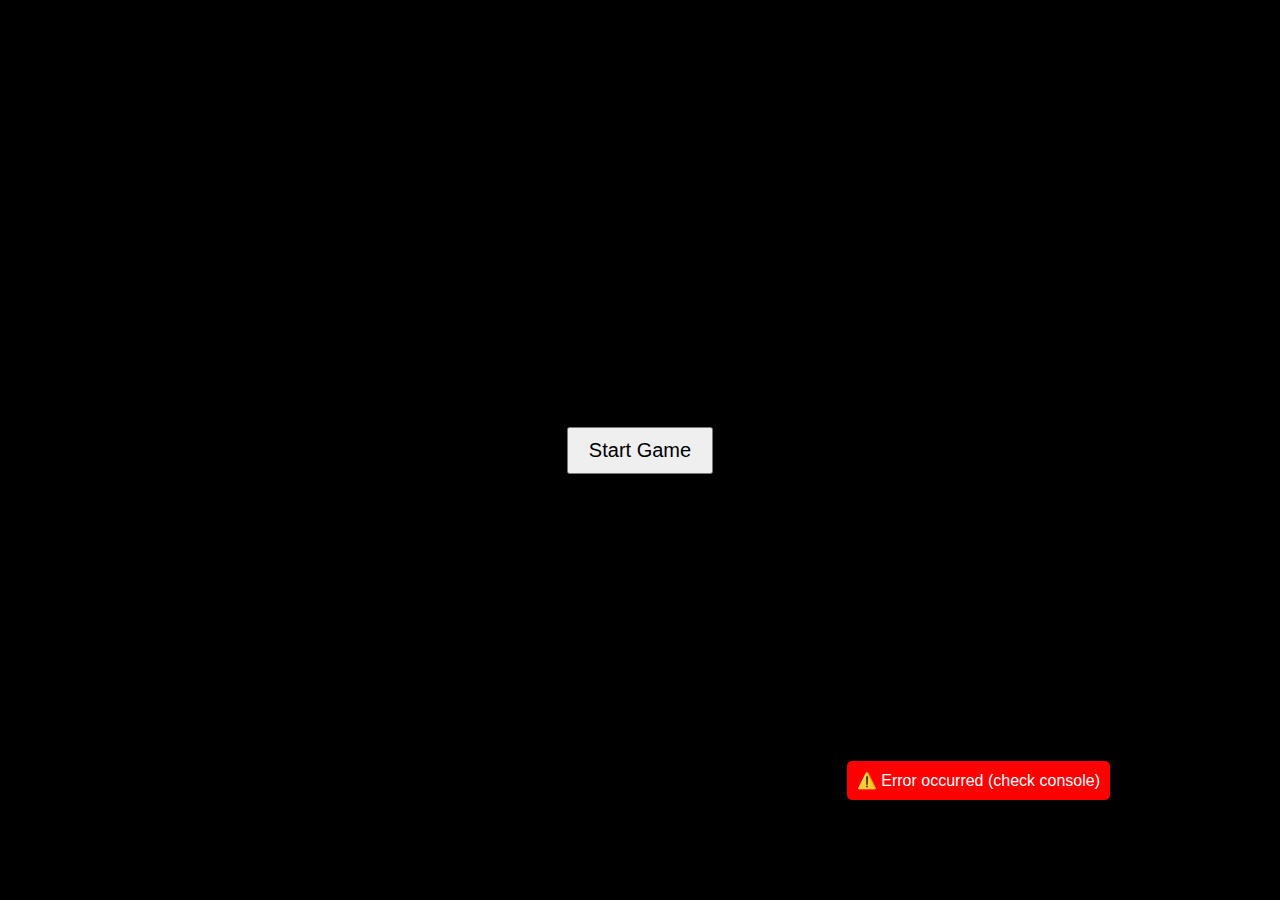
<file: index.html>
﻿<!DOCTYPE html>
<html lang="en">
    <head>
        <meta charset="UTF-8">
        <meta name="viewport" content="width=device-width, initial-scale=1.0">
        <title>Dolls in Pseudo Paradise</title>
        <link rel="icon" type="image/x-icon" href="assets/graphics/favicon.ico">
        <link rel="stylesheet" href="css/common.css">
        <link rel="stylesheet" href="css/loading.css">
        <link rel="stylesheet" href="css/playerStatsDisplay.css">
        <link rel="stylesheet" href="css/menu.css">
        <link rel="stylesheet" href="css/menu.difficulty.css">
        <link rel="stylesheet" href="css/menu.characterSelect.css">
        <link rel="stylesheet" href="css/menu.musicRoom.css">
        <link rel="stylesheet" href="css/menu.options.css">
        <link rel="stylesheet" href="css/menu.title.css">
        <link rel="stylesheet" href="css/menu.pause.css">
        <link rel="stylesheet" href="css/menu.practice.css">
        <link rel="stylesheet" href="css/canvas.css">
        <link rel="stylesheet" href="css/background.css">

        <link href="assets/fonts/Swagger.ttf" as="font" type="font/ttf" crossorigin>
    </head>
    <body>
        <div class="container" width="960" height="720"></div>

        <!--skript för hyperglobala konstanter och variablar-->
        <script>
            const targetFPS = 60;
            const frameTime = 1000 / targetFPS;

            let gameRunning = false;
            let menuActive = true;
            let pauseMenuActive = false;
            let pauseMenu = null;
            window.pauseMenuActive = pauseMenuActive;
            window.menuActive = menuActive;

            const MENU_STATES = {
                MAIN: 0,
                OPTIONS: 1,
                CHARACTER_SELECT: 2,
                MUSIC_ROOM: 3
            };

            let lastTime = 0;
            let deltaTime = 0;
            let lastFrameTime = Date.now();
            let accumulatedTime = 0;

            let sfxVolume = parseFloat(localStorage.getItem('sfxVolume'));
            let musicVolume = parseFloat(localStorage.getItem('musicVolume'));

            let musicAudio = null;
        </script>

        <script>
            // Create a persistent error handler object
            const errorHandler = {
                lastErrorTime: 0,
                cooldown: 5000, // 5 seconds in milliseconds
                
                handleError: function(error) {
                    console.error(error); // Always log the error
                    
                    const now = Date.now();
                    if (now - this.lastErrorTime > this.cooldown) {
                        this.lastErrorTime = now;
                        try {
                            // Play error sound if available
                            window.playSoundEffect(soundEffects.invalid);
                            
                            // Visual feedback
                            const errorIndicator = document.createElement('div');
                            errorIndicator.style.position = 'fixed';
                            errorIndicator.style.bottom = '10px';
                            errorIndicator.style.right = '10px';
                            errorIndicator.style.background = 'red';
                            errorIndicator.style.color = 'white';
                            errorIndicator.style.padding = '10px';
                            errorIndicator.style.borderRadius = '5px';
                            errorIndicator.style.zIndex = '9999';
                            errorIndicator.textContent = '⚠️ Error occurred (check console)';
                            document.body.appendChild(errorIndicator);
                            setTimeout(() => errorIndicator.remove(), 3000);
                        } catch (soundError) {
                            console.error('Failed to handle error:', soundError);
                        }
                    }
                }
            };

            // Set up global error handlers
            window.addEventListener('error', (event) => {
                errorHandler.handleError(event.error || event.message);
                return false; // Prevent default browser error handling
            });
            
            window.addEventListener('unhandledrejection', (event) => {
                errorHandler.handleError(event.reason);
            });

            // Expose globally for manual error reporting
            window.errorHandler = errorHandler;
            
        </script>

        <script src="js/rendering/autoScale.js"></script>
        <script src="js/rendering/spawners.js"></script>

        <script src="lang/languageManager.js"></script>

        <script src="js/backgroundHandlers/gameInputHandler.js"></script>
        <script src="js/backgroundHandlers/soundHandler.js"></script>
        <script src="js/backgroundHandlers/spellcardHandler.js"></script>
        
        <script src="js/menus/playerStatsDisplay.js"></script>
        <script src="js/menus/mainMenu.js"></script>
        <script src="js/menus/difficulty.js"></script>
        <script src="js/menus/characterSelect.js"></script>
        <script src="js/menus/musicRoom.js"></script>
        <script src="js/menus/optionsMenu.js"></script>
        <script src="js/menus/menuHandler.js"></script>
        <script src="js/menus/menuInputHandler.js"></script>
        <script src="js/menus/title.js"></script>
        <script src="js/menus/pauseMenu.js"></script>
        <script src="js/menus/stageSelect.js"></script>
        
        <script src="js/enemyLogic/enemyManager.js"></script>

        <script src="js/enemyLogic/enemies/baseEnemy.js"></script>
        <script src="js/enemyLogic/enemies/fairy.js"></script>
        <script src="js/enemyLogic/enemies/spinner.js"></script>
        <script src="js/enemyLogic/enemies/yinyang.js"></script>

        <script src="js/enemyLogic/bullets/enemyBulletManager.js"></script>
        <script src="js/enemyLogic/bullets/enemyBullets.js"></script>
        <script src="js/enemyLogic/bullets/patternProcessor.js"></script>
        
        <script src="js/playerLogic/bulletBehaviour/cardBullet.js"></script>
        <script src="js/playerLogic/bulletBehaviour/homingCardBullet.js"></script>
        <script src="js/playerLogic/bulletBehaviour/starBullet.js"></script>
        <script src="js/playerLogic/bulletBehaviour/bulletManager.js"></script>
        
        <script src="js/playerLogic/characterManager.js"></script>
        <script src="js/playerLogic/sprite.js"></script>
        <script src="js/playerLogic/shottype.js"></script>
        <script src="js/playerLogic/spellcard.js"></script>
        <script src="js/playerLogic/item.js"></script>
        <script src="js/playerLogic/itemManager.js"></script>

        <script src="js/loops/startMenuLoop.js"></script>
        <script src="js/loops/gameloop.js"></script>
        
        <script src="js/loaders/assetLoad.js"></script>
        <script src="js/loaders/declareManagers.js"></script>
        <script src="js/loaders/init.js"></script>
    </body>
</html>
</file>
<file: css/common.css>
html, body {
  overflow: hidden;
  width: 100%;
  height: 100%;
  margin: 0;
  padding: 0;
}

body {
  font-family: Arial, sans-serif;
  display: flex;
  justify-content: center; /* centers horizontally */
  align-items: center; /* centers vertically */
  background-color: black;
  user-select: none;
  overflow: hidden;
  touch-action: none; /* Prevent touch zooming */
}

.container {
  width: 960px;
  height: 720px;
  position: relative;
  overflow: hidden;
}

#startScreen {
  position: absolute;
  top: 0;
  left: 0;
  width: 100%;
  height: 100%;
  display: flex;
  flex-direction: column;
  align-items: center;
  justify-content: center;
  z-index: 2000;
}

#startButton {
  padding: 10px 20px;
  font-size: 20px;
  cursor: pointer;
  margin: 0;
}

* {
  backface-visibility: hidden;
  transform-style: preserve-3d;
}
</file>
<file: css/loading.css>
/* Loading indicator styles */
.loading-indicator-container {
    position: absolute;
    bottom: 25px;
    left: 50px;
    display: flex;
    align-items: center;
    gap: 10px;
    z-index: 10000;
}

.loading-spinner {
    width: 48px;
    height: 48px;
    animation: spin 0.5s linear infinite;
}

.loading-text {
    margin-left: 20px;
    color: black;
    font-family: 'Arial', sans-serif;
    font-size: 30px;
    font-weight: bold;
    animation: pulse 0.8s ease-in-out infinite;
}

@keyframes spin {
    from {
        transform: rotate(0deg);
    }
    to {
        transform: rotate(360deg);
    }
}

@keyframes pulse {
    0% {
        opacity: 0.4;
    }
    50% {
        opacity: 1;
    }
    100% {
        opacity: 0.4;
    }
}
</file>
<file: css/playerStatsDisplay.css>
#playerStatsDisplay {
  font-family: 'Swagger', Arial, sans-serif;
  font-size: 20px;
  font-weight: bold;
  position: absolute; /* Change to absolute positioning */
  right: 0; /* Align to right edge */
  margin-right: 25px;
  top: 25px; /* Match canvas top margin */
  width: 300px;
  height: 674px;
  border: 0px;
  color: white;
  padding: 10px;
  box-sizing: border-box;
  z-index: 1000;
  display: flex;
  flex-direction: column;
  align-items: flex-start;
  justify-content: flex-start;
  text-align: left;
  user-select: none;
  pointer-events: none;
  filter: drop-shadow(1px 1px black);
  /* Remove margin-left since we're using absolute positioning */
}
  
#playerStatsDisplay hr {
  width: 100%;
  border: 1px solid white;
  margin: 10px 0;
}

#playerStatsDisplay div {
  width: 100%;
  display: flex;
  justify-content: space-between;
  margin-bottom: 10px;
}

div .statstitle {
  margin-bottom: 0px !important;
}

#playerStatsDisplay span {
  display: inline-block;
}

#playerStatsDisplay .star {
  display: inline-block;
  width: 24px; /* Set the width of the star images */
  height: 24px; /* Set the height of the star images */
  margin-left: 5px; /* Add some spacing between stars */
}

.character-select-container {
  width: 100%;
  height: 100%;
  display: flex;
  flex-direction: column;
  align-items: center;
  justify-content: center;
  padding: 20px;
  box-sizing: border-box;
}

#playerStatsDisplay .highscore-text {
  background: -webkit-linear-gradient(lightblue, white, LightSteelBlue, dimgrey, black);
  background-clip: text;
  -webkit-text-fill-color: transparent;
}

#playerStatsDisplay .score-text {
  background: -webkit-linear-gradient(lightblue, white, LightSteelBlue, dimgrey, black);
  background-clip: text;
  -webkit-text-fill-color: transparent;
}

#playerStatsDisplay .player-text {
  background: -webkit-linear-gradient(white, lightgrey, lightyellow, dimgrey, black);
  background-clip: text;
  -webkit-text-fill-color: transparent;
}

#playerStatsDisplay .bomb-text {
  background: -webkit-linear-gradient(white, lightgrey, lightyellow, dimgrey, black);
  background-clip: text;
  -webkit-text-fill-color: transparent;
}

#playerStatsDisplay .power-text {
  background: -webkit-linear-gradient(lightgrey, red);
  background-clip: text;
  -webkit-text-fill-color: transparent;
}

#playerStatsDisplay .graze-text {
  background: -webkit-linear-gradient(lightgrey, darkgreen);
  background-clip: text;
  -webkit-text-fill-color: transparent;
}

#playerStatsDisplay .point-text {
  background: -webkit-linear-gradient(lightgrey, darkslateblue);
  background-clip: text;
  -webkit-text-fill-color: transparent;
}

#playerStatsDisplay .highscore-data {
  font-size: 24px;
  background: -webkit-linear-gradient(lightblue, white, LightSteelBlue, dimgrey);
  background-clip: text;
  -webkit-text-fill-color: transparent;
}

#playerStatsDisplay .score-data {
  font-size: 24px;
  background: -webkit-linear-gradient(lightblue, white, LightSteelBlue, dimgrey);
  background-clip: text;
  -webkit-text-fill-color: transparent;
}

#playerStatsDisplay .power-data {
  font-size: 24px;
  background: -webkit-linear-gradient(lightblue, white, LightSteelBlue, dimgrey);
  background-clip: text;
  -webkit-text-fill-color: transparent;
}

#playerStatsDisplay .graze-data {
  font-size: 24px;
  background: -webkit-linear-gradient(lightblue, white, LightSteelBlue, dimgrey);
  background-clip: text;
  -webkit-text-fill-color: transparent;
}

#playerStatsDisplay .point-data {
  font-size: 24px;
  background: -webkit-linear-gradient(lightblue, white, LightSteelBlue, dimgrey);
  background-clip: text;
  -webkit-text-fill-color: transparent;
}

.first-char {
  font-size: 72px;
  margin-top: 10px;
  font-family: 'Swagger', 'Meiryo', sans-serif;
  background: -webkit-linear-gradient(lightblue, white, LightSteelBlue, dimgrey);
  background-clip: text;
  -webkit-text-fill-color: transparent;
}

#playerStatsDisplay .second-char {
  font-size: 72px;
  margin-left: 64px;
  font-family: 'Swagger', 'Meiryo', sans-serif;
  background: -webkit-linear-gradient(lightblue, white, LightSteelBlue, dimgrey);
  background-clip: text;
  -webkit-text-fill-color: transparent;
}

#playerStatsDisplay .third-char {
  font-size: 72px;
  margin-right: 64px;
  margin-top: -32px;
  font-family: 'Swagger', 'Meiryo', sans-serif;
  background: -webkit-linear-gradient(lightblue, white, LightSteelBlue, dimgrey);
  background-clip: text;
  -webkit-text-fill-color: transparent;
}

#playerStatsDisplay .fourth-char {
  font-size: 72px;
  font-family: 'Swagger', 'Meiryo', sans-serif;
  background: -webkit-linear-gradient(lightblue, white, LightSteelBlue, dimgrey);
  background-clip: text;
  -webkit-text-fill-color: transparent;
}
</file>
<file: css/menu.css>
#menuBox, #optionsMenuContainer {
    transition: opacity 0.3s ease;
}

#menuBox {
    display: flex;
    position: relative;
    width: 960px;
    height: 720px;
    flex-direction: column;
    justify-content: flex-end;;
    align-items: flex-end;;
    z-index: 1000;
    transition: transform 0.5s ease;
    overflow: visible !important;
    opacity: 1;
    padding-right: 40px;
    padding-bottom: 20px;
}

#menuBox.menu-active {
    display: flex;
}

#menuBox, .menu-button, .main-menu-title {
    will-change: transform, opacity;
    backface-visibility: hidden;
    transform-style: preserve-3d;
}

.menu-button {
    font-weight: bolder;
    background: -webkit-linear-gradient(white, silver, LightSteelBlue, black);
    background-clip: text;
    -webkit-text-fill-color: transparent;
    font-size: 32px;
    min-width: 300px;
    text-align: left;
    white-space: nowrap;
    box-sizing: border-box;
    position: relative;
    transform-origin: left center;
    will-change: transform, opacity;
    backface-visibility: hidden;
    margin-right: var(--offset, 0);
}

.menu-button.visible {
    opacity: 1;
    transform: translateX(var(--offset, 0)) !important;
}

.menu-button.selected {
    font-weight: bold;
    background: -webkit-linear-gradient(white, silver, darkorange, chocolate, black);
    background-clip: text;
    -webkit-text-fill-color: transparent;
    transform: scale(1.05) translateX(var(--offset, 0));
    text-shadow: 0 0 10px rgba(255, 0, 0, 0.5);
}

.menu-button.enter-transition {
    transform: translateX(0) !important;
    opacity: 1 !important;
    transition: transform 0.5s cubic-bezier(0.25, 0.1, 0.25, 1), 
                opacity 0.5s ease-out !important;
}

.menu-button.exit-transition {
    transform: translateX(100vw) !important;
    opacity: 1 !important;
    transition: transform 0.5s cubic-bezier(0.4, 0, 0.2, 1) !important;
}

.menu-button.extra-start.disabled {
    opacity: 0.5 !important;
    pointer-events: none;
    filter: grayscale(50%);
}

.menu-button.extra-start {
    opacity: 1;
}

.menu-buttons-container {
    display: flex;
    flex-direction: column;
    align-items: flex-end;
    width: 100%;
    padding-right: 40px;
    padding-bottom: 20px;
}

.menu-button:nth-child(1) { --offset: -105px; }
.menu-button:nth-child(2) { --offset: -90px; }
.menu-button:nth-child(3) { --offset: -75px; }
.menu-button:nth-child(4) { --offset: -60px; }
.menu-button:nth-child(5) { --offset: -45px; }
.menu-button:nth-child(6) { --offset: -30px; }
.menu-button:nth-child(7) { --offset: -15px; }
.menu-button:nth-child(8) { --offset: -00px; }

.menu-container {
    position: absolute;
    width: 574px;
    height: 670px;
    display: none; /* Hidden by default */
    flex-direction: column;
    justify-content: center;
    align-items: center;
    z-index: 20; /* Above canvas but below popups */
    color: white;
    font-family: 'Arial', sans-serif;
}

/* Ensure proper stacking context */
.container {
    position: relative;
}

.canvas-container, #menuBox {
    position: absolute;
    top: 0;
    left: 0;
}
</file>
<file: css/menu.difficulty.css>
#difficultySelectContainer {
    position: relative;
    width: 100%;
    height: 100%;
    display: flex;
    flex-direction: column;
    justify-content: center;
    align-items: center;
    z-index: 1000;
}

.difficulty-title {
    transition: transform 0.5s ease-out;
    will-change: transform;
}

.difficulty-button {
    transition: transform 0.5s ease-out;
    will-change: transform;
}

.difficulty-title {
    font-size: 48px;
    font-weight: bold;
    margin-bottom: 40px;
    background: -webkit-linear-gradient(white, silver, LightSteelBlue);
    background-clip: text;
    -webkit-text-fill-color: transparent;
    text-shadow: 0 0 10px rgba(255, 255, 255, 0.5);
}

.difficulty-button {
    position: relative;
    width: 300px;
    height: 100px;
    margin: 10px 0;
    padding: 10px;
    border: 2px solid rgba(255, 255, 255, 0.3);
    border-radius: 5px;
    background: white;
    display: flex;
    opacity: 0.5;
    flex-direction: column;
    justify-content: flex-start;
    align-items: flex-start;
    transition: all 0.5s cubic-bezier(0.4, 0, 0.2, 1);
    will-change: transform, opacity;
    overflow: hidden;
    box-shadow: 0 0 15px white !important;
}

/* Difficulty name styles */
.difficulty-name {
    font-size: 32px;
    font-weight: 800;
    margin-bottom: 5px;
    text-align: left;
    width: 100%;
    position: relative;
    /* Fallback color for browsers that don't support the effect */
    color: white;
    -webkit-text-stroke: 1px black;
}

/* Difficulty description styles */
.difficulty-description {
    color: black;
    font-size: 18px;
    font-weight: lighter;
    text-align: left;
    width: 100%;
    line-height: 1.3;
    display: -webkit-box;
    -webkit-box-orient: vertical;
    overflow: hidden;
}

/* Difficulty-specific text colors */
.difficulty-button.easy .difficulty-name {
    background: -webkit-linear-gradient(white, lightgreen, green);
    background-clip: text;
    -webkit-text-fill-color: transparent;
}

.difficulty-button.normal .difficulty-name {
    background: -webkit-linear-gradient(white, lightblue, blue);
    background-clip: text;
    -webkit-text-fill-color: transparent;
}

.difficulty-button.hard .difficulty-name {
    background: -webkit-linear-gradient(white, pink, purple);
    background-clip: text;
    -webkit-text-fill-color: transparent;
}

.difficulty-button.lunatic .difficulty-name {
    background: -webkit-linear-gradient(white, indianred, red);
    background-clip: text;
    -webkit-text-fill-color: transparent;
}

.difficulty-button.extra .difficulty-name {
    background: -webkit-linear-gradient(white, palegoldenrod, gold, goldenrod);
    background-clip: text;
    -webkit-text-fill-color: transparent;
}

.difficulty-button.selected {
    box-shadow: 0 0 15px white !important;
    opacity: 1;
}

@keyframes flyOutLeft {
    to {
        transform: translateX(-300%);
    }
}

/* Fly in animation for other elements */
@keyframes flyInLeft {
    from {
        transform: translateX(-300%);
    }
    to {
        transform: translateX(0);
    }
}

/* Prepare elements for fly-in (hidden initially) */
.fly-in-prepare {
    transform: translateX(-300%);
}

.fly-in {
    animation: flyInLeft 0.5s forwards;
}

.fly-out {
    animation: flyOutLeft 0.5s forwards;
}

/* Remove old animation styles */
.difficulty-button.selected.fly-to-corner,
.difficulty-button.selected.fly-from-corner {
    animation: none;
}

.difficulty-clone {
    z-index: 1000;
    will-change: transform, opacity;
    pointer-events: none;

    position: relative;
    width: 300px;
    height: 100px; /* Increased height */
    margin: 10px 0;
    padding: 10px;
    border: 2px solid rgba(255, 255, 255, 0.3);
    border-radius: 5px;
    background: rgba(255, 255, 255, 0.8); /* White background */
    display: flex;
    opacity: 0.5;
    flex-direction: column;
    justify-content: flex-start;
    align-items: flex-start;
    transition: all 0.5s cubic-bezier(0.4, 0, 0.2, 1);
    overflow: hidden;
}

.difficulty-clone.selected {
    width: 300px !important;
    height: 100px !important;
}

.difficulty-button[style*="opacity: 0"] {
    display: block !important;
    visibility: visible !important;
}
</file>
<file: css/menu.characterSelect.css>
.character-container {
    position: absolute;
    width: 100%;
    height: 100%;
    display: flex;
    flex-direction: column;
    align-items: center;
    padding: 20px;
    box-sizing: border-box;
    backface-visibility: hidden;
}
.character-container.current {
    z-index: 1;
}

.character-container.next {
    z-index: 2;
}

.character-select-container {
    position: absolute;
    top: 0;
    right: 0; /* Changed from left: 50% */
    width: 60%;
    height: 100%;
    display: none;
    flex-direction: column;
    align-items: center;
    padding: 20px;
    box-sizing: border-box;
    overflow: hidden;
    z-index: 1000;
}

/* Update folding animations */
@keyframes foldOutRight {
    0% { transform: rotateY(0); opacity: 1; }
    100% { transform: rotateY(90deg); opacity: 0; }
}

@keyframes foldInRight {
    0% { transform: rotateY(-90deg); opacity: 0; }
    100% { transform: rotateY(0); opacity: 1; }
}

@keyframes foldOutLeft {
    0% { transform: rotateY(0); opacity: 1; }
    100% { transform: rotateY(-90deg); opacity: 0; }
}

@keyframes foldInLeft {
    0% { transform: rotateY(90deg); opacity: 0; }
    100% { transform: rotateY(0); opacity: 1; }
}

/* Animation classes */
.fold-out-right {
    animation: foldOutRight 0.5s forwards;
    transform-origin: right center;
}

.fold-in-right {
    animation: foldInRight 0.5s forwards;
    transform-origin: right center;
}

.fold-out-left {
    animation: foldOutRight 0.5s forwards;
    transform-origin: left center;
}

.fold-in-left {
    animation: foldInRight 0.5s forwards;
    transform-origin: left center;
}

.next-character {
    left: 100%;
}


.portrait-container {
    width: 256px;
    height: 256px;
    position: relative;
    overflow: hidden;
    margin-bottom: 20px;
}

.character-portrait {
    width: 256px;
    height: 256px;
    object-fit: contain;
    margin-bottom: 20px;
    filter:drop-shadow(0 0 10px #ff0000cc);
}

.character-name {
    font-size: 48px;
    font-weight: bolder;
    background: -webkit-linear-gradient(saddlebrown, sienna, darkorange, orange, dimgrey);
    background-clip: text;
    -webkit-text-fill-color: transparent;
    margin-bottom: 5px;
    text-shadow: 0 0 30px #b0c4decc;
}

.character-title {
    font-size: 24px;
    font-weight: bold;
    background: -webkit-linear-gradient(lightblue, white, LightSteelBlue, grey, black);
    background-clip: text;
    -webkit-text-fill-color: transparent;
    margin-bottom: 30px;
}

.character-stats {
    width: 80%;
    margin-bottom: 30px;
}

.character-stat-row {
    display: flex;
    justify-content: space-between;
    align-items: center;
    margin-bottom: 15px;
}

.stat-label {
    font-size: 20px;
    font-weight: bold;
    background: -webkit-linear-gradient(lightblue, white, LightSteelBlue, grey, black);
    background-clip: text;
    -webkit-text-fill-color: transparent;
    text-shadow: 0 0 10px #b0c4decc;
}

.rating-container {
    display: flex;
}

.rating-star {
    width: 32px;
    height: 32px;
    opacity: 0.3;
    transition: opacity 0.2s ease;
    filter:drop-shadow(0 0 10px #f00);
}

.rating-star.active {
    opacity: 1;
    filter:drop-shadow(0 0 10px #ffff0080);
}

.character-ability {
    font-size: 20px;
    background: -webkit-linear-gradient(lightblue, white, LightSteelBlue, lightgrey);
    background-clip: text;
    -webkit-text-fill-color: transparent;
    margin-bottom: 10px;
    width: 80%;
    text-align: center;
}

.character-ability span {
    font-weight: bold;
    background: -webkit-linear-gradient(palegoldenrod, gold, goldenrod, black);
    background-clip: text;
    -webkit-text-fill-color: transparent;
    text-shadow: 0 0 20px #ffff00cc;
}

.character-select-instructions {
    position: absolute;
    bottom: 20px;
    left: 0;
    width: 100%;
    text-align: center;
    font-size: 18px;
    color: #aaa;
    line-height: 1.5;
    z-index: 10;
}
</file>
<file: css/menu.musicRoom.css>
.music-room-container {
    display: flex;
    flex-direction: column;
    height: 100%;
    width: 100%;
    position: relative;
}

.music-room-header {
    height: 60px;
    flex-shrink: 0;
    display: flex;
    align-items: center;
    justify-content: left;
    margin-top: 25px;
    margin-left: 50px;
    position: relative;
    z-index: 1;
}

.music-room-content {
    display: flex;
    flex-direction: column;
    overflow: hidden;
    position: relative;
}

.music-room-title {
    background: -webkit-linear-gradient(saddlebrown, sienna, darkorange, orange, dimgrey);
    background-clip: text;
    -webkit-text-fill-color: transparent;
    font-size: 48px;
    font-weight: 800;
    -webkit-text-stroke: 2px black;
    margin-bottom: 20px;
    text-align: center;
    text-shadow: 0 0 30px #b0c4decc;
}

.track-list-container {
    min-height: 0;
    width: 80%;
    height: 300px;
    margin-left: 50px;
    margin-right: 150px;
    border-radius: 5px;
    background-color: rgba(0, 0, 0, 0.3);
    padding-right: 5px;
    pointer-events: none;
    overflow-y: auto; /* Göm skrollbar för browsers */
    scrollbar-width: none; /* Eldräv */
    -ms-overflow-style: none; /* Internetufroskare/Kant */
    position: relative;
    scroll-behavior: auto;
    scroll-snap-type: y proximity;
}

.track-list-container::-webkit-scrollbar {
    display: none; /* Krom/Safari */
}

.track-list {
    width: 100%;
    height: 300px;
    position: relative;
    top: 0;
    left: 0;
    right: 0;
    overflow-y: hidden;
    transition: transform 0.2s ease;
    will-change: transform;
}

.track-item {
    font-weight: 800;
    -webkit-text-stroke: 1px black;
    align-items: center;
    padding: 10px 15px;
    margin: 5px 0;
    background: -webkit-linear-gradient(maroon, saddlebrown, sienna, chocolate, black);
    background-clip: text;
    -webkit-text-fill-color: transparent;
    font-size: 22px;
    border-radius: 5px;
    scroll-snap-align: start;
}

.track-item.selected {
    background: -webkit-linear-gradient(darkred, chocolate, darkorange, orange, black);
    background-clip: text;
    -webkit-text-fill-color: transparent;
    text-shadow: 0px 0px 20px #b0c4deaa;
}

.track-number {
    width: 30px;
    margin-right: 5px;
    text-align: right;
    -webkit-text-stroke: 1px black;
    background: -webkit-linear-gradient(lightblue, grey, dimgrey, darkslategrey, black);
    background-clip: text;
    -webkit-text-fill-color: transparent;
    
}

.track-item.selected .track-number {
    background: -webkit-linear-gradient(lightblue, white, LightSteelBlue, dimgrey, black);
    background-clip: text;
    -webkit-text-fill-color: transparent;
}

.now-playing {
    flex-shrink: 0;
    width: 70%;
    background-color: rgba(0, 0, 0, 0.2);
    border-radius: 5px;
    min-height: 200px;
    max-height: 200px;
    overflow-y: auto;
    margin: 10px 0;
    margin-left: 50px;
    padding: 10px;
}

.track-title {
    font-size: 28px;
    font-weight: 800;
    -webkit-text-stroke: 1px black;
    background: -webkit-linear-gradient(palegoldenrod, palegoldenrod, goldenrod, dimgrey);
    background-clip: text;
    -webkit-text-fill-color: transparent;
    text-shadow: 0 0 20px #ffff00cc;
    margin-bottom: 10px;
}

.comment-line {
    display: block;
    font-weight: bold;
    
    background: -webkit-linear-gradient(lightblue, white, LightSteelBlue, dimgrey);
    background-clip: text;
    -webkit-text-fill-color: transparent;
    margin-bottom: 4px; /* Space between lines */
}
</file>
<file: css/menu.options.css>
.option-name {
    font-size: 28px;
    font-weight: bold;
    display: inline-block;
    width: 120px;
    text-align: left;
    flex: 1;
    text-align: left;
    padding-right: 20px;
    background: -webkit-linear-gradient(lightblue, white, LightSteelBlue, dimgrey, darkslategrey);
    background-clip: text;
    -webkit-text-fill-color: transparent;
    min-width: 180px;
}

.option-name.selected {
    background: -webkit-linear-gradient(darkred, chocolate, darkorange, lightgrey, dimgrey);
    background-clip: text;
    -webkit-text-fill-color: transparent;
    text-shadow: 0 0 20px #ff0000aa;
    transform: scale(1.05);
    transition: all 0.2s ease;
}

.option-value {
    display: inline-block;
    width: 80px;
    text-align: center;
    font-weight: bold;
    background: -webkit-linear-gradient(palegoldenrod, gold, goldenrod, black);
    background-clip: text;
    -webkit-text-fill-color: transparent;
    text-align: right;
    min-width: 80px;
}

.option-row {
    display: flex;
    justify-content: space-between;
    width: 100%;
    align-items: center;
}

.option-values {
    display: flex;
    gap: 8px;
    justify-content: flex-end;
    flex: 1;
}

.value-option {
    padding: 2px 10px;
    border-radius: 4px;
    background: -webkit-linear-gradient(lightblue, white, LightSteelBlue, dimgrey, black);
    background-clip: text;
    -webkit-text-fill-color: transparent;
    font-size: 28px;
    font-weight: bold;
    border-radius: 4px;
    cursor: pointer;
    transition: all 0.2s ease;
}

.value-option.active {
    background: -webkit-linear-gradient(white, palegoldenrod, goldenrod, black);
    text-shadow: 0 0 5px rgba(255, 215, 0, 0.7);
    background-clip: text;
    -webkit-text-fill-color: transparent;
    font-weight: bold;
}

#optionsMenuContainer {
    position: absolute;
    margin: 50px;
    top: 0;
    width: 960px;
    height: 720px;
    z-index: 1000;
    display: flex;
    flex-direction: column;
}

.options-menu-container {
    height: 720px;
    left:0;
    padding: 75px;
    box-sizing: border-box;
    position: absolute;
    transform: translateX(-100%);
    opacity: 0;
    transition: none; /* Controlled by JavaScript */
    z-index: 100;
    pointer-events: none;
}

.options-menu-container.visible {
    pointer-events: auto;
    transition: all 0.5s cubic-bezier(0.25, 0.1, 0.25, 1);
    transform: translateX(0);
    opacity: 1;
}

.options-header {
    font-size: 40px;
    font-weight: bold;
    background: -webkit-linear-gradient(palegoldenrod, gold, goldenrod, black);
    background-clip: text;
    -webkit-text-fill-color: transparent;
    text-align: center;
    margin-bottom: 30px;
    text-shadow: 0 0 5px rgba(255, 215, 0, 0.7);
}

.options-list {
    flex: 1;
    overflow-y: auto;
}

.option-item {
    display: flex;
    justify-content: space-between;
    align-items: center;
    padding: 12px 15px;
    margin: 8px 0;
    border-radius: 5px;
    transition: all 0.2s ease;
}

.single-value {
    font-weight: bold;
    background: -webkit-linear-gradient(white, palegoldenrod, goldenrod, black);
    background-clip: text;
    -webkit-text-fill-color: transparent;
    font-size: 28px;
    min-width: 80px;
    text-align: right;
}

.value-option.active {
    color: gold;
    background-color: rgba(255, 215, 0, 0.3);
    font-weight: bold;
    transform: scale(1.1);
}

.action-item {
    font-weight: bold;
    background: -webkit-linear-gradient(lightblue, white, LightSteelBlue, dimgrey, black);
    background-clip: text;
    -webkit-text-fill-color: transparent;
    font-size: 28px;
    text-align: left;
    padding: 12px;
}

.action-item.selected {
    background: -webkit-linear-gradient(darkred, chocolate, darkorange, lightgrey, dimgrey);
    background-clip: text;
    -webkit-text-fill-color: transparent;
    text-shadow: 0 0 20px #ff0000aa;
    transform: scale(1.05);
}

.options-list::-webkit-scrollbar {
    width: 0;
    background: transparent;
}
</file>
<file: css/menu.title.css>
#titleContainer {
    -webkit-text-stroke: 1px black;
    position: absolute;
    width: 100%;
    height: 100%;
    pointer-events: none;
    z-index: 100;
    overflow: hidden;
}

.title-transition {
    position: absolute;
    top: 0;
    left: 0;
    width: 100%;
    height: 100%;
    background-color: white;
    z-index: 3000;
    pointer-events: none;
    opacity: 1;
}

.title-transition.hidden {
    opacity: 0;
}

.main-menu-title {
    position: absolute;
    left: 50%;
    top: 50%;
    transform: translate(-50%, -50%);
    display: flex;
    flex-direction: column;
    z-index: 100;
    transition: all 0.5s ease-out;
    will-change: transform; 
}

@font-face {
  font-family: 'Swagger';
  src: url('../assets/fonts/Swagger.ttf') format('truetype');
  font-weight: bold;
  font-style: normal;
  font-display: swap;
}

/* Apply to title elements */
.series-title, .game-title {
  font-family: 'Swagger', 'Meiryo', sans-serif;
  font-size: 96px;
  font-weight: 1000;
  will-change: transform;
}

.series-title {
    margin-left: 48px;
    background: -webkit-linear-gradient(white, pink, chocolate, brown, darkred);
    background-clip: text;
    -webkit-text-fill-color: transparent;
}

.game-title {
    background: -webkit-linear-gradient(lightblue, white, LightSteelBlue, black);
    background-clip: text;
    -webkit-text-fill-color: transparent;
}
</file>
<file: css/menu.pause.css>
.pause-menu-container {
    position: absolute;
    top: 0;
    left: 0;
    width: 100%;
    height: 100%;
    z-index: 2000;
    display: flex;
    justify-content: center;
    align-items: center;
}

.pause-menu-overlay {
    position: absolute;
    top: 0;
    left: 0;
    width: 100%;
    height: 100%;
    background-color: rgba(0, 0, 0, 0.7);
}

.pause-menu-content {
    position: relative;
    z-index: 2001;
    background-color: rgba(0, 0, 0, 0.8);
    border: 2px solid #2d0080;
    padding: 20px;
    border-radius: 10px;
    width: 300px;
    text-align: center;
}

.pause-menu-title {
    color: white;
    font-size: 32px;
    margin-bottom: 20px;
    text-shadow: 0 0 10px #2d0080;
}

.pause-menu-buttons {
    display: flex;
    flex-direction: column;
    gap: 10px;
}

.pause-menu-button {
    color: white;
    font-size: 20px;
    padding: 10px;
    cursor: pointer;
    transition: all 0.2s ease;
}

.pause-menu-button:hover {
    background-color: rgba(45, 0, 128, 0.5);
}

.pause-menu-button.selected {
    background-color: #2d0080;
    color: white;
}
</file>
<file: css/menu.practice.css>
.stage-select-container {
    position: absolute;
    top: 10%;
    right: 0;
    width: 45%;
    height: 100%;
    display: none;
    flex-direction: column;
    padding: 20px;
    box-sizing: border-box;
    overflow-y: auto;
    z-index: 20;
    transform: translateX(100%);
    transition: transform 0.5s ease;
}

.stage-select-button {
    background: -webkit-linear-gradient(lightblue, white, LightSteelBlue, dimgrey, black);
    background-clip: text;
    -webkit-text-fill-color: transparent;
    font-family: monospace;
    font-size: 30px;
    font-weight: bold;
    padding: 8px 16px;
    margin: 5px 0;
    text-align: center;
    transition: all 0.2s ease;
    opacity: 0.5;
}

.stage-select-button.selected {
    opacity: 1;
}

.stage-select-button:not(.locked) {
    cursor: pointer;
}

.stage-select-button:not(.locked):hover {
    background: rgba(255, 255, 255, 0.1);
    border-color: #666;
}

.stage-select-button.locked {
    color: #555;
}

.stage-select-cancel {
    color: #f88;
    margin-top: 20px;
    padding: 8px 16px;
    border: 1px solid #f88;
    cursor: pointer;
    transition: all 0.2s ease;
    text-align: center;
}

.stage-select-cancel:hover {
    background: rgba(255, 100, 100, 0.1);
}
</file>
<file: css/canvas.css>
.canvas-container {
  position: absolute;
  left: 50px;
  top: 25px;
  bottom: 25px;
  z-index: 1;
}
  
canvas {
  background-color: grey;
  width: 574px;
  height: 670px;
  image-rendering: crisp-edges;
  image-rendering: pixelated;
  display: block;
  image-rendering: -moz-crisp-edges;
  image-rendering: pixelated;
  image-rendering: crisp-edges;
}
</file>
<file: css/background.css>
#background {
    position: absolute;
    opacity: 0.4;
    top: 0;
    left: 0;
    width: 100%;
    height: 100%;
    background-image: url('../assets/graphics/mainMenuBackground.png'); /* Path to your background image */
    background-size: cover; /* Ensure the image covers the entire container */
    background-position: center; /* Center the image */
    z-index: -1; /* Place it behind other elements */
  }
</file>
